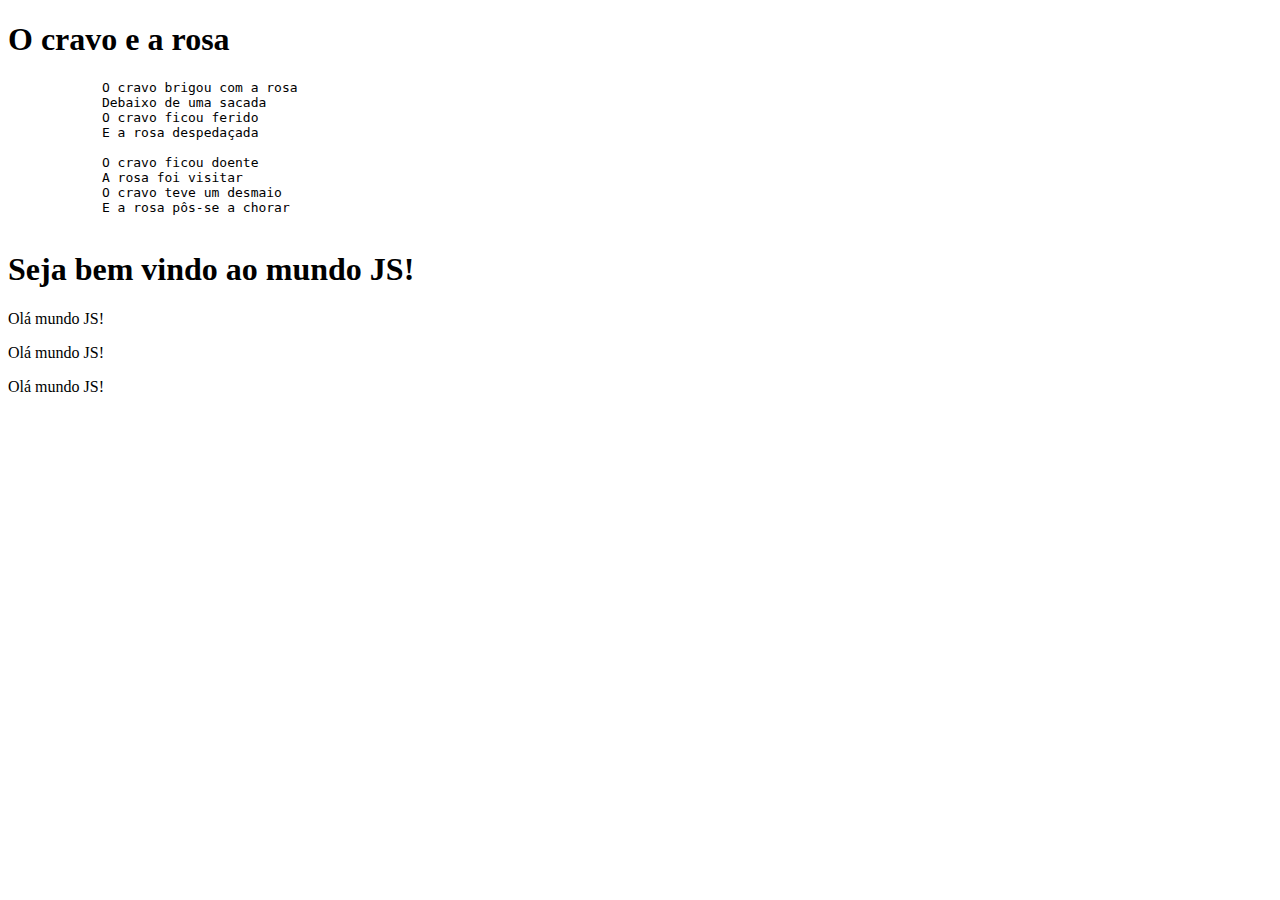
<file: index.html>
<!DOCTYPE html>
<html lang="pt-br">
    <head>
        <meta charset="UTF-8">
        <meta http-equiv="X-UA-Compatible" content="IE=edge">
        <meta name="viewport" content="width=device-width, initial-scale=1.0">
        <title>Atividade de fixição 01 - DOM</title>
    </head>
    <body>
        <h1 id="tituloMusica">O sol e a lua </h1>
        <pre>
            O cravo brigou com a rosa
            Debaixo de uma sacada
            O cravo ficou ferido 
            E a rosa despedaçada

            O cravo ficou doente
            A rosa foi visitar
            O cravo teve um desmaio
            E a rosa pôs-se a chorar
        </pre>

        <h1 id="repeticao"> Seja bem vindo ao mundo JS!</h1>

        <p></p>
        <p></p>
        <p></p>
        
        <script src="script.js"></script>
    </body>
</html>
</file>
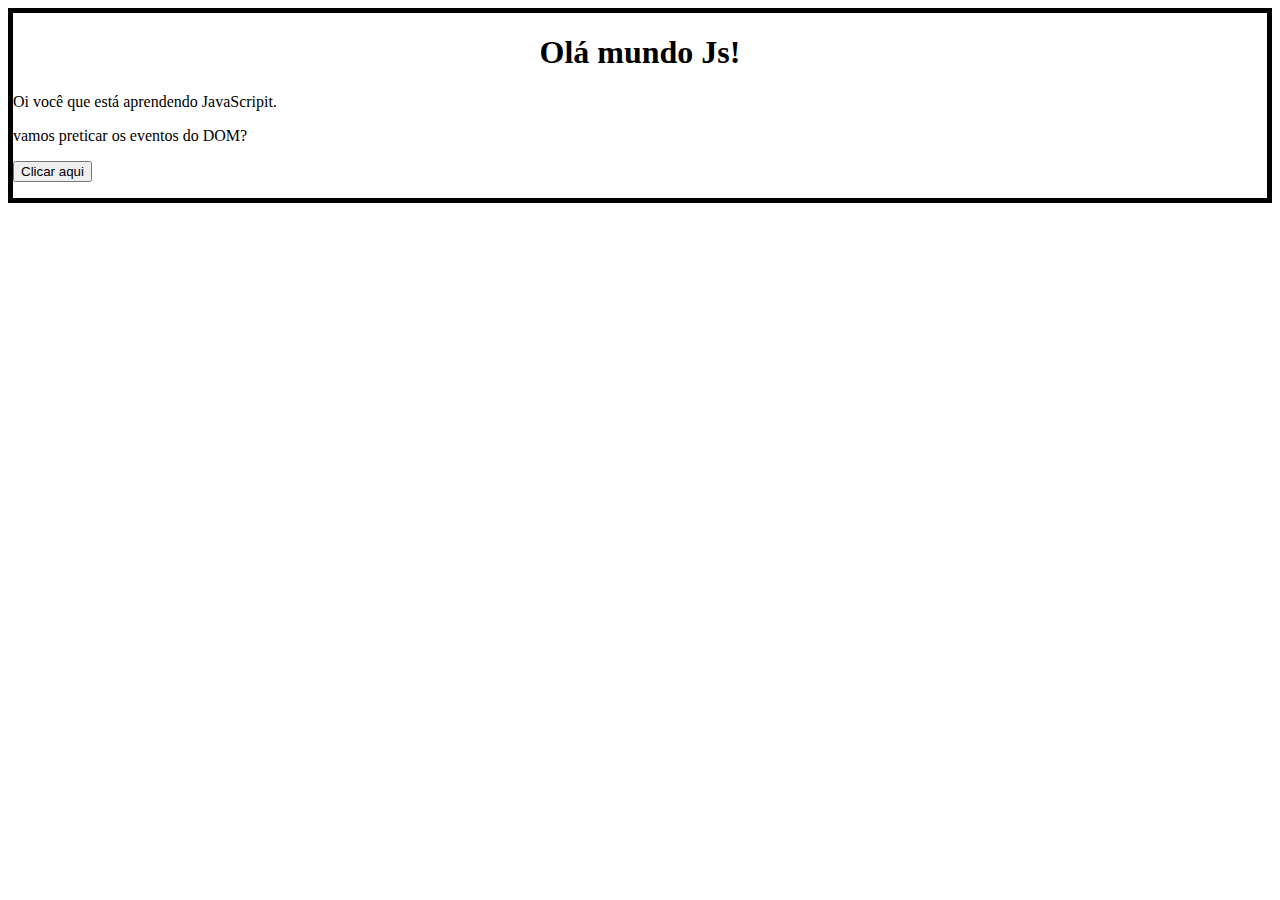
<file: index03.html>
<!DOCTYPE html>
<html lang="pt-br">
    <head>
        <meta charset="UTF-8">
        <meta http-equiv="X-UA-Compatible" content="IE=edge">
        <meta name="viewport" content="width=device-width, initial-scale=1.0">
        <link rel="stylesheet" href="staly03.css">
        <title>Document</title>
    </head>
    <body>
        <div class="conteudo">
            <h1>Olá mundo Js!</h1>

            <p class="antes">Oi você que está aprendendo JavaScripit.</p>
            <p class="antes">vamos preticar os eventos do DOM?</p>
            <button onclick="transfomacao()">Clicar aqui</button>
            <p class="oi"></p>
            <p class="oi"></p>

            <script src="script03.js"></script>
        </div>
    </body>
</html>
</file>
<file: staly03.css>
.conteudo{
    border: solid 5px black;
}

.conteudo h1{
    text-align: center;
}
</file>
